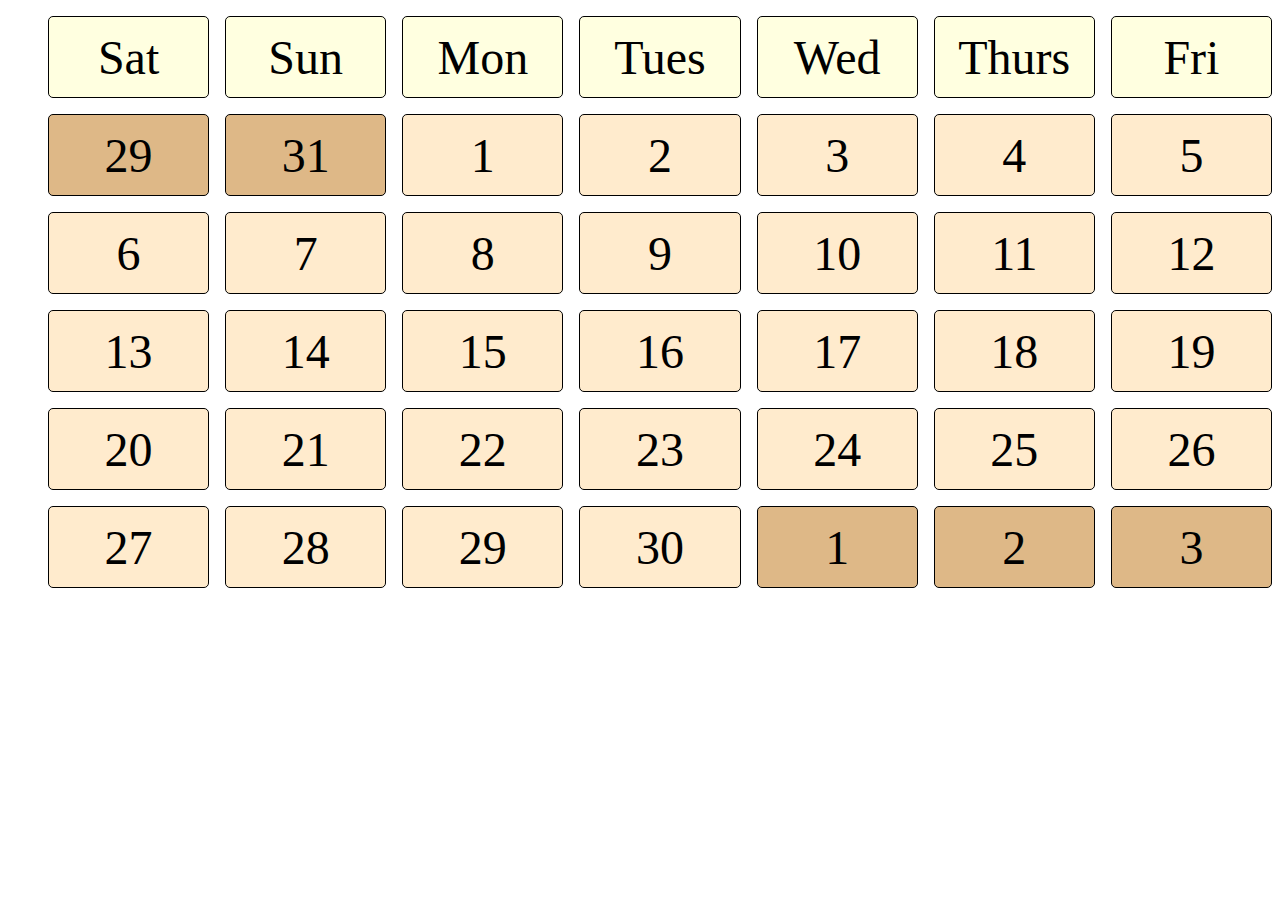
<file: calender.html>
<!DOCTYPE html>
<html lang="en">
  <head>
    <meta charset="UTF-8" />
    <meta name="viewport" content="width=device-width, initial-scale=1.0" />
    <title>Calender</title>
    <style>
      .calendar ul {
        display: grid;
        grid-template-columns: repeat(7, 1fr);
        grid-gap: 1em;
      }
      li {
        display: flex;
        justify-content: center;
        align-items: center;
        list-style: none;
        border: 1 px solid red;
        font-size: 3em;
        height: 80px;
        background-color: blanchedalmond;
        border-radius: 5px;
        border: 1px solid black;
      }
      .other-month {
        background-color: burlywood;
      }
      .day {
        background-color: lightyellow;
      }
      li:hover {
        background-color: lightcyan;
        font-size: 4em;
        cursor: pointer;
      }
    </style>
  </head>
  <body>
    <div class="calendar">
      <ul>
        <li class="day">Sat</li>
        <li class="day">Sun</li>
        <li class="day">Mon</li>
        <li class="day">Tues</li>
        <li class="day">Wed</li>
        <li class="day">Thurs</li>
        <li class="day">Fri</li>
        <li class="other-month">29</li>
        <li class="other-month">31</li>
        <li>1</li>
        <li>2</li>
        <li>3</li>
        <li>4</li>
        <li>5</li>
        <li>6</li>
        <li>7</li>
        <li>8</li>
        <li>9</li>
        <li>10</li>
        <li>11</li>
        <li>12</li>
        <li>13</li>
        <li>14</li>
        <li>15</li>
        <li>16</li>
        <li>17</li>
        <li>18</li>
        <li>19</li>
        <li>20</li>
        <li>21</li>
        <li>22</li>
        <li>23</li>
        <li>24</li>
        <li>25</li>
        <li>26</li>
        <li>27</li>
        <li>28</li>
        <li>29</li>
        <li>30</li>
        <li class="other-month">1</li>
        <li class="other-month">2</li>
        <li class="other-month">3</li>
      </ul>
    </div>
  </body>
</html>
</file>
